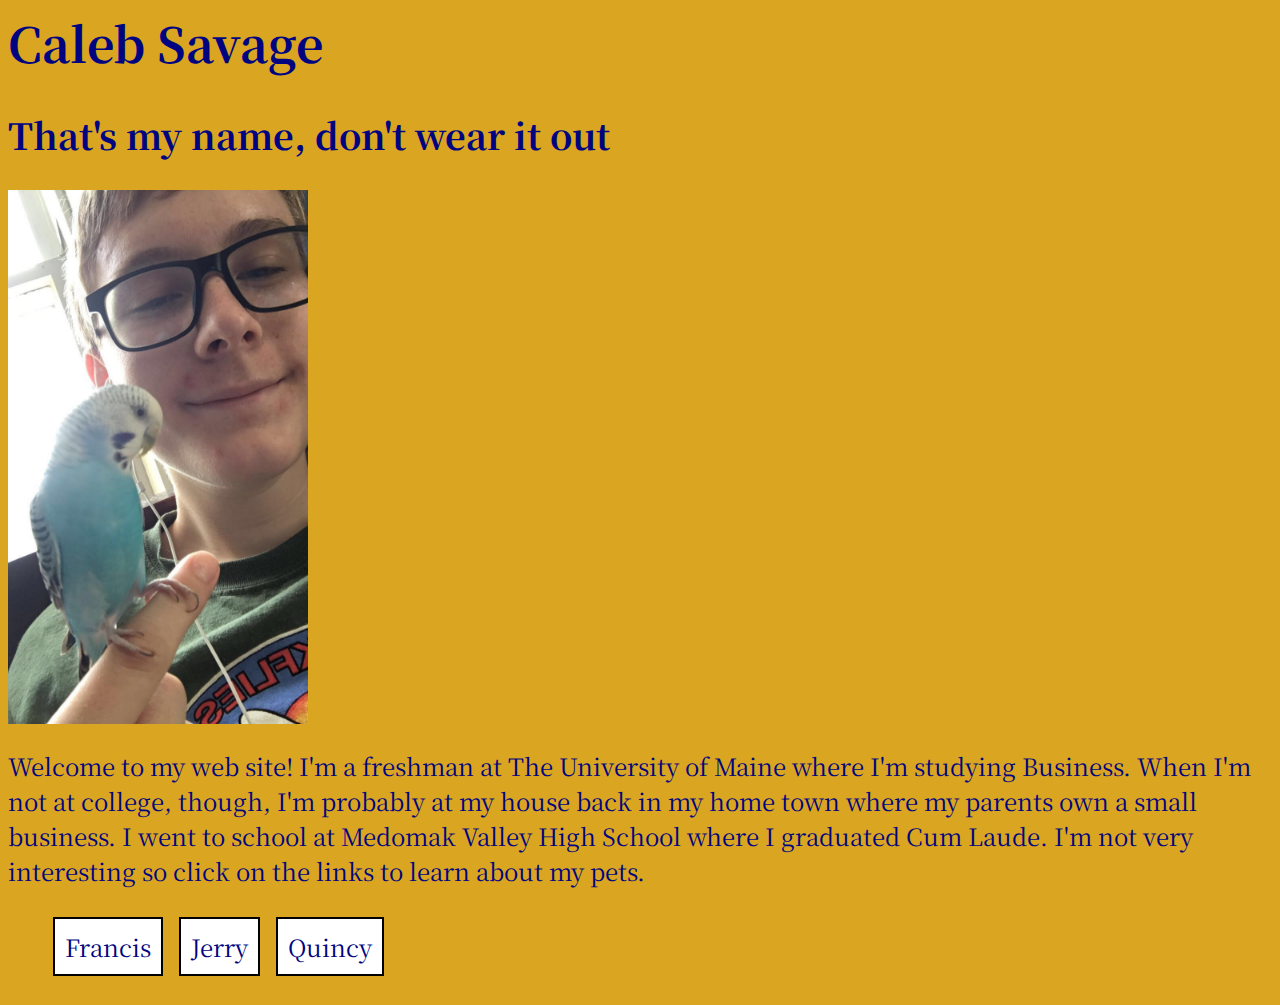
<file: index.html>
<html>
<head>
<title>Caleb</title>
    <link href="https://fonts.googleapis.com/css?family=Noto+Serif+KR" rel="stylesheet">
<link href="styles.css" rel="stylesheet">
</head>
<body>
<H1>Caleb Savage</H1>

<H2>That's my name, don't wear it out</H2>

<div class="picture">
<IMG SRC="C1.jpg"width="300">
</div>

<div class="article">
<P>Welcome to my web site! I'm a freshman at The University of Maine where I'm studying Business. When I'm not at college, though,
    I'm probably at my house back in my home town where my parents own a small business. I went to school at
    Medomak Valley High School where I graduated Cum Laude. I'm not very interesting so click on the links to learn
    about my pets.
</P>
</div>

</body>

<div class="links">
<nav>
    <UL>
    <LI><A HREF="Francis.html"> Francis </A></LI>

<LI><a href="Jerry.html"> Jerry </a></LI>

   <LI> <a href="Quincy.html"> Quincy </a></LI>
    </UL>
</nav>
</div>







</html>
</file>
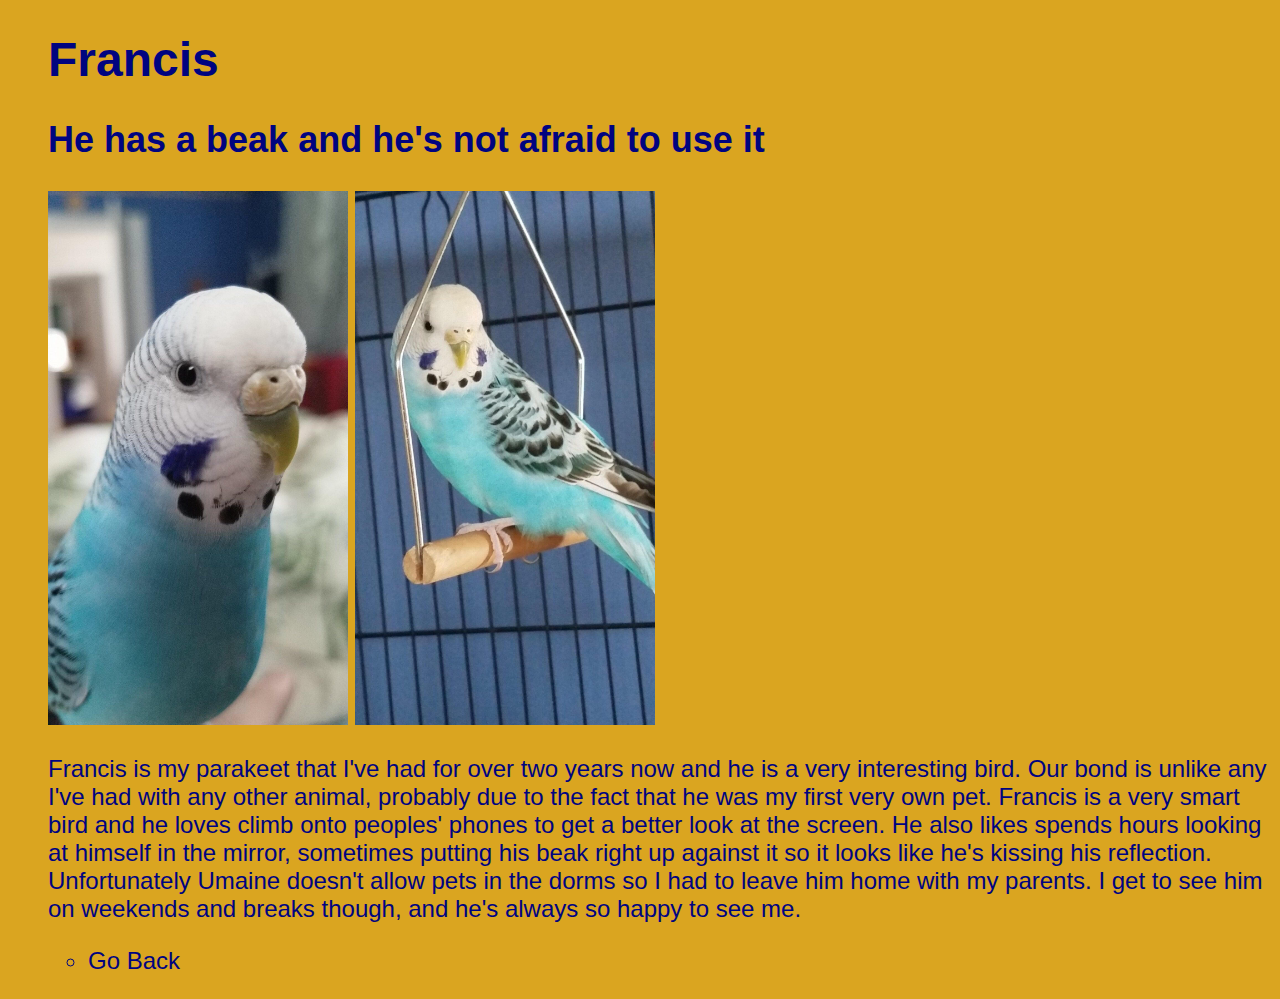
<file: Francis.html>
<!DOCTYPE html>
<UL lang="en">
<head>
    <meta charset="UTF-8">
    <title>Francis</title>
    <link href="styles.css" rel="stylesheet">
</head>
<body>


<H1>Francis</H1>


<h2>He has a beak and he's not afraid to use it</h2>


<IMG SRC="F4.jpg"width="300">

<div class="article">
<p>Francis is my parakeet that I've had for over two years now and he is a very interesting bird.
    Our bond is unlike any I've had with any other animal, probably due to the fact that he was my first very own pet.
    Francis is a very smart bird and he loves climb onto peoples'
    phones to get a better look at the screen. He also likes spends hours looking at himself
    in the mirror, sometimes putting his beak right up against it so it looks like he's kissing his reflection.
    Unfortunately Umaine doesn't allow pets in the dorms so I had to
    leave him home with my parents. I get to see him on weekends and breaks though, and he's always so happy to see me.</p>
</div>


<img src="F3.jpg"width="300">


</body>
<UL>
    <LI><a href="index.html"> Go Back </a></LI>
</UL>

</html>
</file>
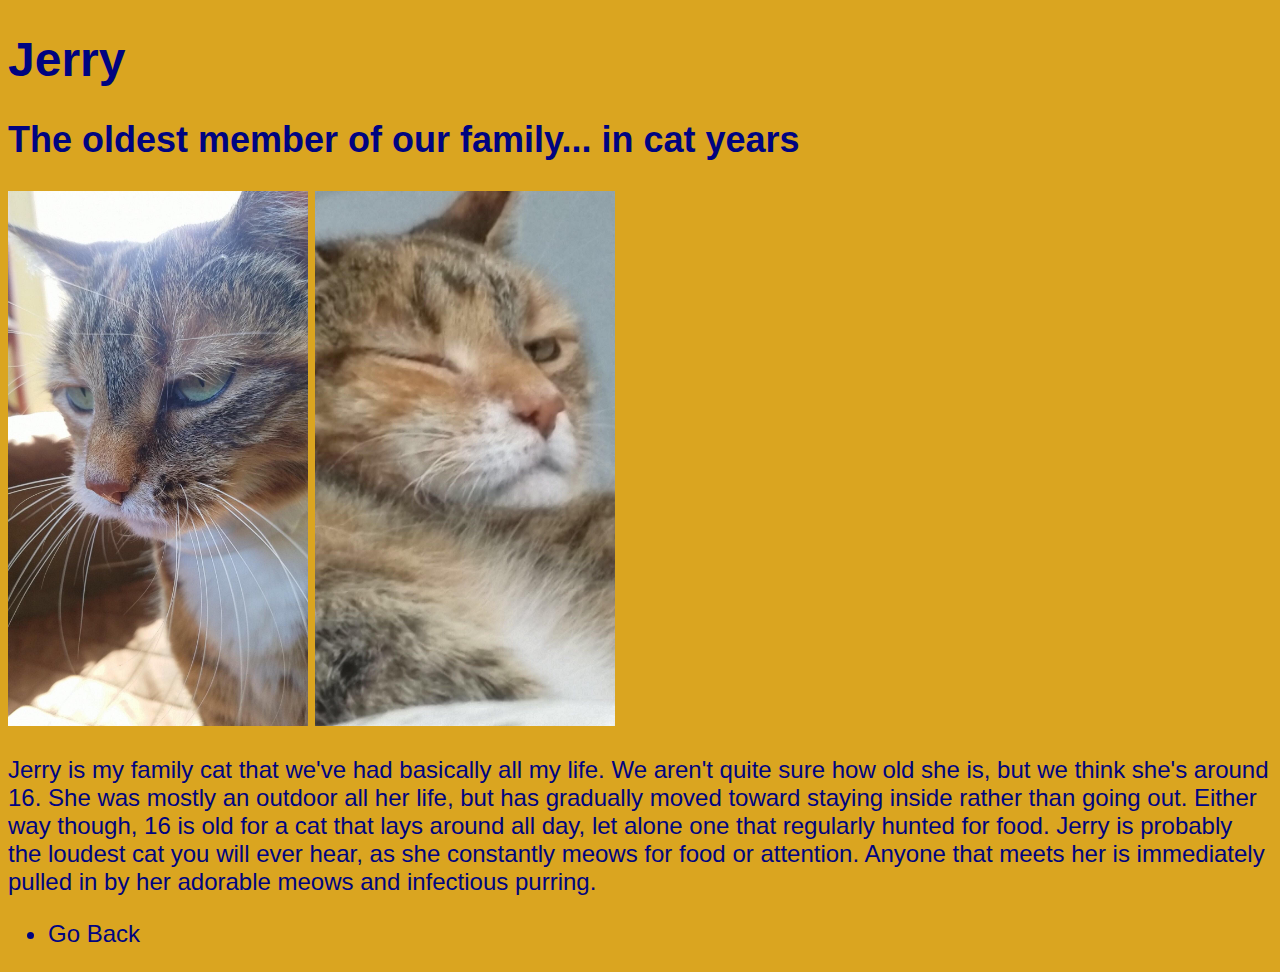
<file: Jerry.html>
<!DOCTYPE html>
<html lang="en">
<head>
    <meta charset="UTF-8">
    <title>Jerry</title>
    <link href="styles.css" rel="stylesheet">
</head>
<body>

<h1>Jerry</h1>
<h2>The oldest member of our family... in cat years</h2>

<img src="J6.jpg"width="300">


<div class="article">
<p>Jerry is my family cat that we've had basically all my life. We aren't quite sure how old she is, but we think
    she's around 16. She was mostly an outdoor all her life, but has gradually moved toward staying inside rather
    than going out. Either way though, 16 is old for a cat that lays around all day, let alone one that regularly
    hunted for food. Jerry is probably the loudest cat you will ever hear, as she constantly meows for food or
    attention. Anyone that meets her is immediately pulled in by her adorable meows and infectious purring.</p>
</div>

<img src="J4.jpg"width="300">



</body>

<UL>
    <LI><a href="index.html"> Go Back </a></LI>
</UL>

</html>
</file>
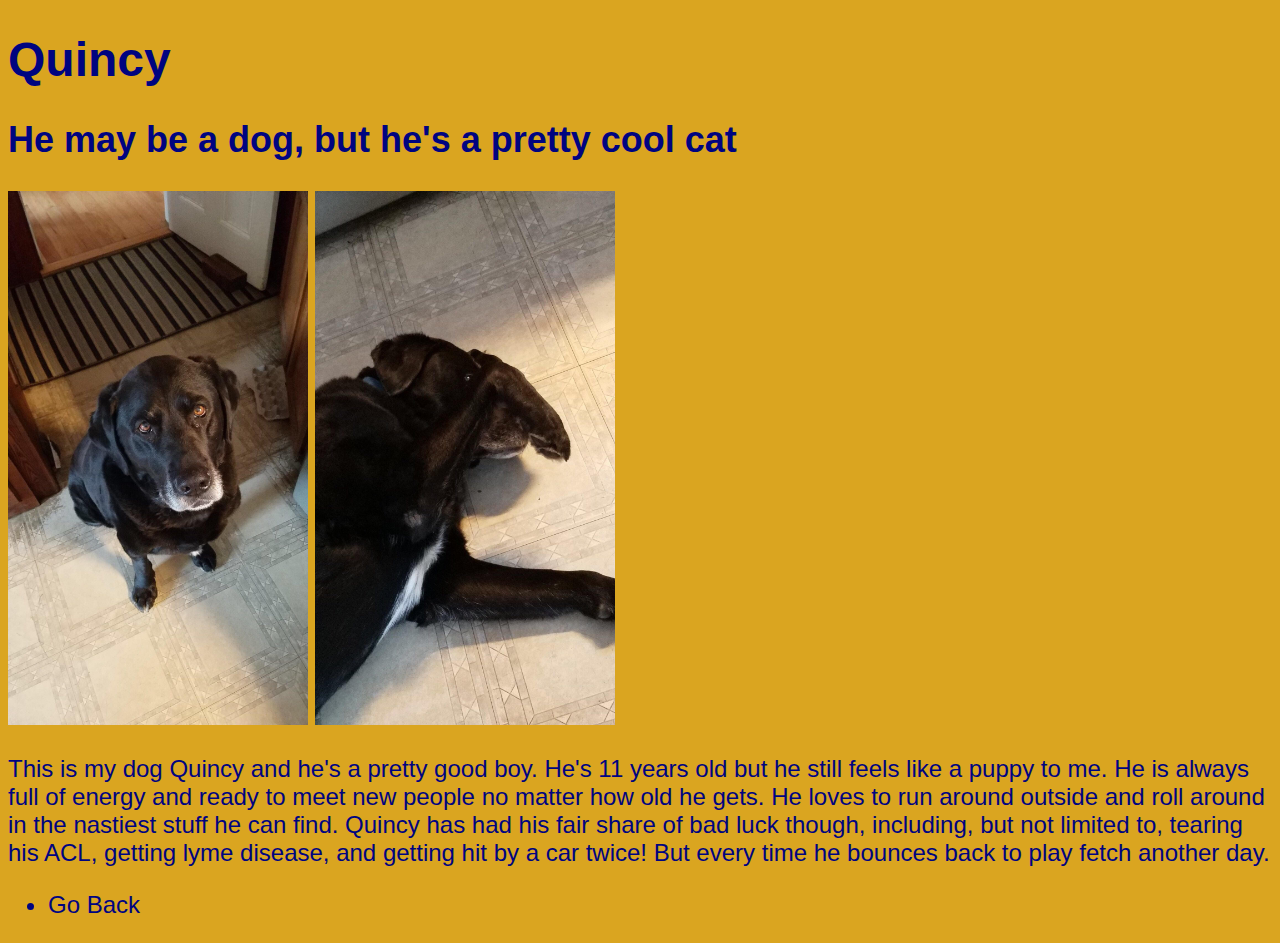
<file: Quincy.html>
<!DOCTYPE html>
<html lang="en">
<head>
    <meta charset="UTF-8">
    <title>Quincy</title>
    <link href="styles.css" rel="stylesheet">
</head>
<body>

<h1>Quincy</h1>
<h2>He may be a dog, but he's a pretty cool cat</h2>

<img src="Q1.jpg"width="300">

<div class="article">
<p>This is my dog Quincy and he's a pretty good boy. He's 11 years old but he still feels like a puppy to me. He is
    always full of energy and ready to meet new people no matter how old he gets. He loves to run around outside and
    roll around in the nastiest stuff he can find. Quincy has had his fair share of bad luck though, including, but not limited to,
    tearing his ACL, getting lyme disease, and getting hit by a car twice! But every time he bounces back to play fetch
    another day.</p>
</div>


<img src="Q2.jpg"width="300">



</body>

<UL>
    <LI><a href="index.html"> Go Back </a></LI>
</UL>
</html>
</file>
<file: styles.css>
body {background: goldenrod; color: #000480; font-size: 18pt; font-family: 'Noto Serif KR', sans-serif;}
nav li{display:inline-block;}
nav li{border: 2px solid black}
nav li { padding: 10px;
    margin: 5px;
    background: white }
a { color: #000480; text-decoration: turquoise }
a:hover { color: red }
.picture { float: left }
.links{clear: both}
.article{float: right}
</file>
